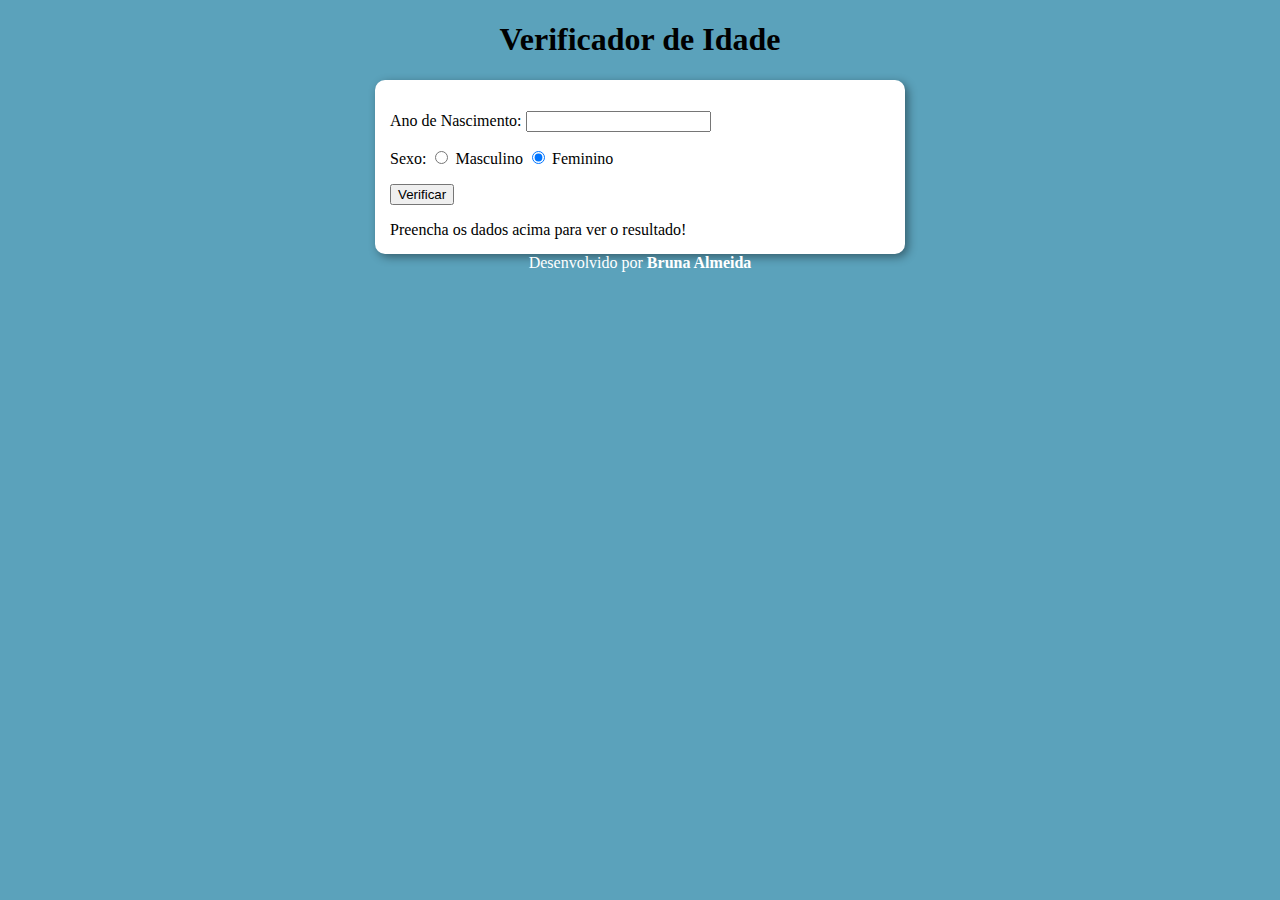
<file: index.html>
<!DOCTYPE html>
<html lang="pt-br">

<head>
    <meta charset="UTF-8">
    <meta name="viewport" content="width=device-width, initial-scale=1.0">
    <link rel="stylesheet" href="estilo.css">
    <title>Verificador de Idade</title>
</head>

<body>
    <header>
        <h1>Verificador de Idade</h1>
    </header>
    <section>
        <div id="perg">
            <p>Ano de Nascimento:
                <input type="number" name="txtano" id="txtano" min="0">
            </p>
            <p>Sexo:
                <input type="radio" name="radsex" id="mas" checked>
                <label for="mas">Masculino</label>

                <input type="radio" name="radsex" id="fem" checked>
                <label for="fem">Feminino</label>
            </p>

            <p>
                <input id="btn" type="button" value="Verificar" onclick="verificar()">
            </p>
        </div>
        <div id="res">
            Preencha os dados acima para ver o resultado!
        </div>
    </section>
    <footer>
        Desenvolvido por <a href="https://www.linkedin.com/in/brunacsa/"><strong>Bruna Almeida</strong></a>
    </footer>


    <script src="script.js"></script>

</body>

</html>
</file>
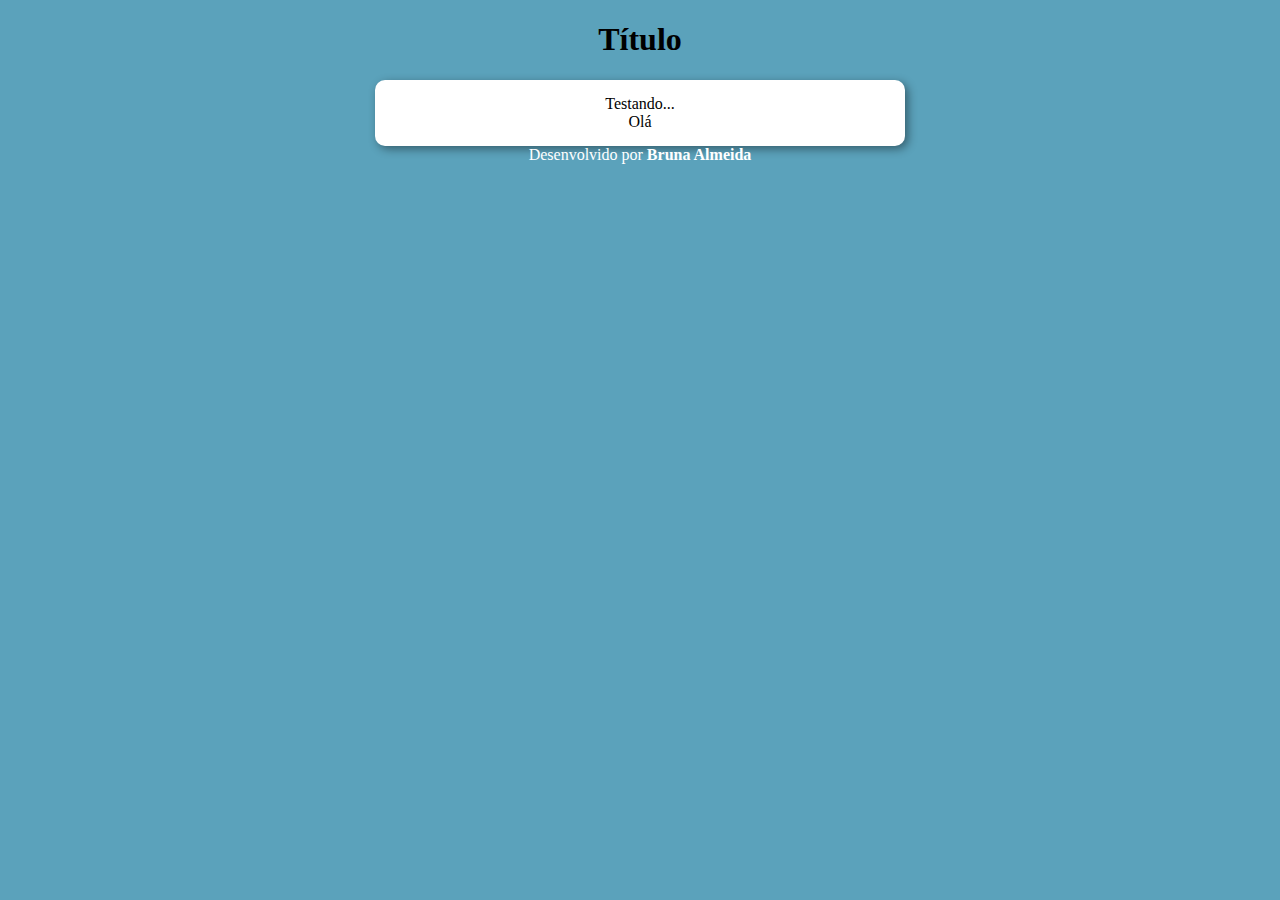
<file: modelo.html>
<!DOCTYPE html>
<html lang="pt-br">
<head>
    <meta charset="UTF-8">
    <meta name="viewport" content="width=device-width, initial-scale=1.0">
    <link rel="stylesheet" href="estilo.css">
    <title>Modelo</title>
</head>
<body>
    <header>
        <h1>Título</h1>
        <section>
<div>
Testando...

</div>
<div>
Olá

</div>
        </section>
        <footer>
            Desenvolvido por <a href="https://www.linkedin.com/in/brunacsa/"><strong>Bruna Almeida</strong></a>
        </footer>
    </header>

<script src="script.js"></script>

</body>
</html>
</file>
<file: estilo.css>
body{
background-color: #5ba2bb;
font: noral 15pt Arial;
}

header {
color: #000000;
text-align: center;
}

section {
background-color: #fff;
border-radius: 10px;
padding: 15px;
width: 500px;
margin: auto;
box-shadow: 3px 3px 10px #0000006b;
}

footer {
    color: #fff;
    text-align: center;
}

footer a {
    color: #fff;
    text-decoration: none;
}

footer a:hover {
    text-decoration: underline;
}
</file>
